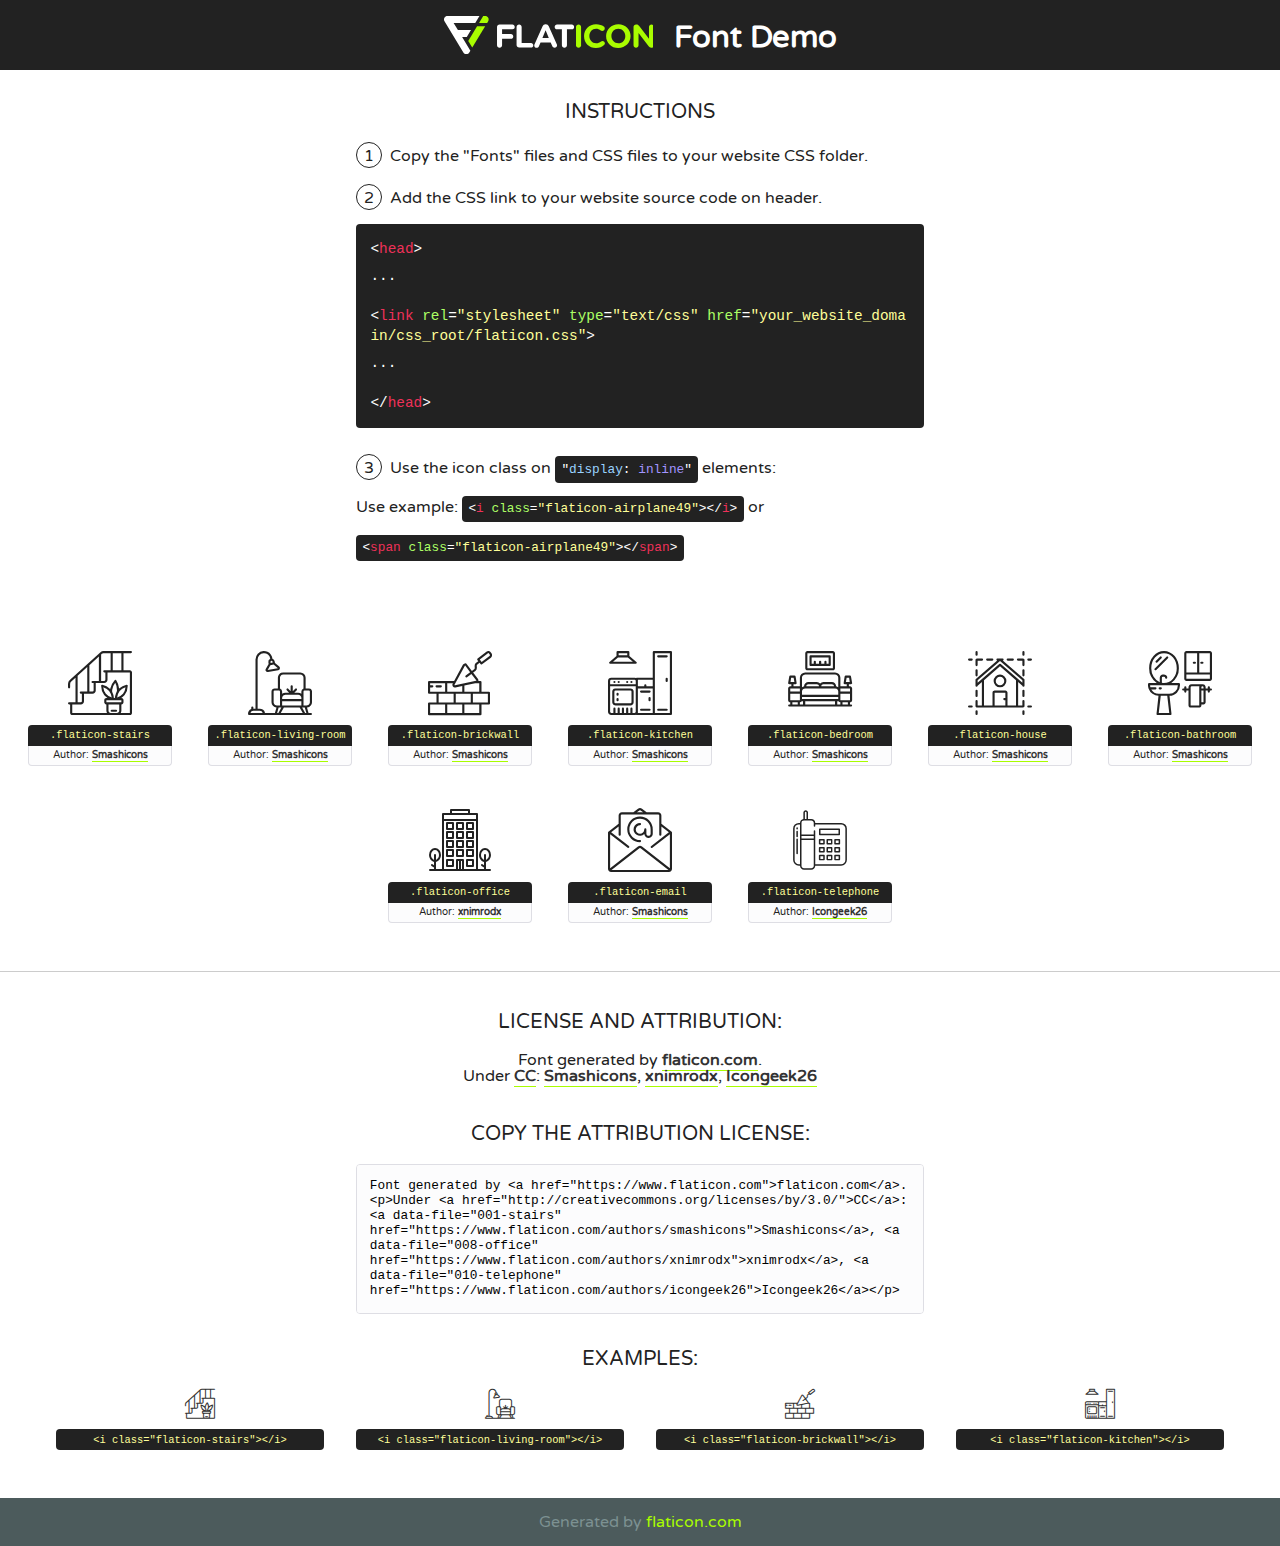
<file: website/lib/flaticon/font/flaticon.html>
<!DOCTYPE html>
<html>

<head>
    <title>Flaticon WebFont</title>
    <link href="http://fonts.googleapis.com/css?family=Varela+Round" rel="stylesheet" type="text/css" />
    <link rel="stylesheet" type="text/css" href="flaticon.css">
    <meta charset="UTF-8">
    <style>
    html, body, div, span, applet, object, iframe,
    h1, h2, h3, h4, h5, h6, p, blockquote, pre,
    a, abbr, acronym, address, big, cite, code,
    del, dfn, em, img, ins, kbd, q, s, samp,
    small, strike, strong, sub, sup, tt, var,
    b, u, i, center,
    dl, dt, dd, ol, ul, li,
    fieldset, form, label, legend,
    table, caption, tbody, tfoot, thead, tr, th, td,
    article, aside, canvas, details, embed,
    figure, figcaption, footer, header, hgroup,
    menu, nav, output, ruby, section, summary,
    time, mark, audio, video {
        margin: 0;
        padding: 0;
        border: 0;
        font-size: 100%;
        font: inherit;
        vertical-align: baseline;
    }
    /* HTML5 display-role reset for older browsers */
    article, aside, details, figcaption, figure,
    footer, header, hgroup, menu, nav, section {
        display: block;
    }
    body {
        line-height: 1;
    }
    ol, ul {
        list-style: none;
    }
    blockquote, q {
        quotes: none;
    }
    blockquote:before, blockquote:after,
    q:before, q:after {
        content: '';
        content: none;
    }
    table {
        border-collapse: collapse;
        border-spacing: 0;
    }
    body {
        font-family: 'Varela Round', Helvetica, Arial, sans-serif;
        font-size: 16px;
        color: #222;
    }
    a {
        color: #333;
        border-bottom: 1px solid #a9fd00;
        font-weight: bold;
        text-decoration: none;
    }
    * {
        -moz-box-sizing: border-box;
        -webkit-box-sizing: border-box;
        box-sizing: border-box;
        margin: 0;
        padding: 0;
    }
    [class^="flaticon-"]:before, [class*=" flaticon-"]:before, [class^="flaticon-"]:after, [class*=" flaticon-"]:after {
        font-family: Flaticon;
        font-size: 30px;
        font-style: normal;
        margin-left: 20px;
        color: #333;
    }
    .wrapper {
        max-width: 600px;
        margin: auto;
        padding: 0 1em;
    }
    .title {
        font-size: 1.25em;
        text-align: center;
        margin-bottom: 1em;
        text-transform: uppercase;
    }
    header {
        text-align: center;
        background-color: #222;
        color: #fff;
        padding: 1em;
    }
    header .logo {
        width: 210px;
        height: 38px;
        display: inline-block;
        vertical-align: middle;
        margin-right: 1em;
        border: none;
    }
    header strong {
        font-size: 1.95em;
        font-weight: bold;
        vertical-align: middle;
        margin-top: 5px;
        display: inline-block;
    }
    .demo {
        margin: 2em auto;
        line-height: 1.25em;
    }
    .demo ul li {
        margin-bottom: 1em;
    }
    .demo ul li .num {
        color: #222;
        border-radius: 20px;
        display: inline-block;
        width: 26px;
        padding: 3px;
        height: 26px;
        text-align: center;
        margin-right: 0.5em;
        border: 1px solid #222;
    }
    .demo ul li code {
        background-color: #222;
        border-radius: 4px;
        padding: 0.25em 0.5em;
        display: inline-block;
        color: #fff;
        font-family: Consolas,Monaco,Lucida Console,Liberation Mono,DejaVu Sans Mono,Bitstream Vera Sans Mono,Courier New, monospace;
        font-weight: lighter;
        margin-top: 1em;
        font-size: 0.8em;
        word-break: break-all;
    }
    .demo ul li code.big {
        padding: 1em;
        font-size: 0.9em;
    }
    .demo ul li code .red {
        color: #EF3159;
    }
    .demo ul li code .green {
        color: #ACFF65;
    }
    .demo ul li code .yellow {
        color: #FFFF99;
    }
    .demo ul li code .blue {
        color: #99D3FF;
    }
    .demo ul li code .purple {
        color: #A295FF;
    }
    .demo ul li code .dots {
        margin-top: 0.5em;
        display: block;
    }
    #glyphs {
        border-bottom: 1px solid #ccc;
        padding: 2em 0;
        text-align: center;
    }
    .glyph {
        display: inline-block;
        width: 9em;
        margin: 1em;
        text-align: center;
        vertical-align: top;
        background: #FFF;
    }
    .glyph .glyph-icon {
        padding: 10px;
        display: block;
        font-family:"Flaticon";
        font-size: 64px;
        line-height: 1;
    }
    .glyph .glyph-icon:before {
        font-size: 64px;
        color: #222;
        margin-left: 0;
    }
    .class-name {
        font-size: 0.65em;
        background-color: #222;
        color: #fff;
        border-radius: 4px 4px 0 0;
        padding: 0.5em;
        color: #FFFF99;
        font-family: Consolas,Monaco,Lucida Console,Liberation Mono,DejaVu Sans Mono,Bitstream Vera Sans Mono,Courier New, monospace;
    }
    .author-name {
        font-size: 0.6em;
        background-color: #fcfcfd;
        border: 1px solid #DEDEE4;
        border-top: 0;
        border-radius: 0 0 4px 4px;
        padding: 0.5em;
    }
    .class-name:last-child {
        font-size: 10px;
        color:#888;
    }
    .class-name:last-child a {
        font-size: 10px;
        color:#555;
    }
    .class-name:last-child a:hover {
        color:#a9fd00;
    }
    .glyph > input {
        display: block;
        width: 100px;
        margin: 5px auto;
        text-align: center;
        font-size: 12px;
        cursor: text;
    }
    .glyph > input.icon-input {
        font-family:"Flaticon";
        font-size: 16px;
        margin-bottom: 10px;
    }
    .attribution .title {
        margin-top: 2em;
    }
    .attribution textarea {
        background-color: #fcfcfd;
        padding: 1em;
        border: none;
        box-shadow: none;
        border: 1px solid #DEDEE4;
        border-radius: 4px;
        resize: none;
        width: 100%;
        height: 150px;
        font-size: 0.8em;
        font-family: Consolas,Monaco,Lucida Console,Liberation Mono,DejaVu Sans Mono,Bitstream Vera Sans Mono,Courier New, monospace;
        -webkit-appearance: none;
    }
    .iconsuse {
        margin: 2em auto;
        text-align: center;
        max-width: 1200px;
    }
    .iconsuse:after {
        content: '';
        display: table;
        clear: both;
    }
    .iconsuse .image {
        float: left;
        width: 25%;
        padding: 0 1em;
    }
    .iconsuse .image p {
        margin-bottom: 1em;
    }
    .iconsuse .image span {
        display: block;
        font-size: 0.65em;
        background-color: #222;
        color: #fff;
        border-radius: 4px;
        padding: 0.5em;
        color: #FFFF99;
        margin-top: 1em;
        font-family: Consolas,Monaco,Lucida Console,Liberation Mono,DejaVu Sans Mono,Bitstream Vera Sans Mono,Courier New, monospace;
    }
    #footer {
        text-align: center;
        background-color: #4C5B5C;
        color: #7c9192;
        padding: 1em;
    }
    #footer a {
        border: none;
        color: #a9fd00;
        font-weight: normal;
    }
    @media (max-width: 960px) {
        .iconsuse .image {
            width: 50%;
        }
    }
    @media (max-width: 560px) {
        .iconsuse .image {
            width: 100%;
        }
    }
    </style>
</head>

<body class="characters-off">

    <header>
        <a href="https://www.flaticon.com" target="_blank" class="logo">
            <svg version="1.1" xmlns="http://www.w3.org/2000/svg" xmlns:xlink="http://www.w3.org/1999/xlink" xmlns:a="http://ns.adobe.com/AdobeSVGViewerExtensions/3.0/" viewBox="0 0 560.875 102.036" enable-background="new 0 0 560.875 102.036" xml:space="preserve">
                <defs>
                </defs>
                <g>
                    <g class="letters">
                        <path fill="#ffffff" d="M141.596,29.675c0-3.777,2.985-6.767,6.764-6.767h34.438c3.426,0,6.15,2.728,6.15,6.15
                        c0,3.43-2.724,6.149-6.15,6.149h-27.674v13.091h23.719c3.429,0,6.151,2.724,6.151,6.15c0,3.43-2.723,6.149-6.151,6.149h-23.719
                        v17.574c0,3.773-2.986,6.761-6.764,6.761c-3.779,0-6.764-2.989-6.764-6.761V29.675z"></path>
                        <path fill="#ffffff" d="M193.844,29.149c0-3.781,2.985-6.767,6.764-6.767c3.776,0,6.763,2.985,6.763,6.767v42.957h25.039
                        c3.426,0,6.149,2.726,6.149,6.153c0,3.425-2.723,6.15-6.149,6.15h-31.802c-3.779,0-6.764-2.986-6.764-6.768V29.149z"></path>
                        <path fill="#ffffff" d="M241.891,75.71l21.438-48.407c1.492-3.341,4.215-5.357,7.906-5.357h0.792
                        c3.686,0,6.323,2.017,7.815,5.357l21.439,48.407c0.436,0.967,0.701,1.845,0.701,2.723c0,3.602-2.809,6.501-6.414,6.501
                        c-3.161,0-5.269-1.845-6.499-4.655l-4.132-9.661h-27.059l-4.301,10.102c-1.144,2.631-3.426,4.214-6.237,4.214
                        c-3.517,0-6.24-2.81-6.24-6.325C241.1,77.64,241.451,76.677,241.891,75.71z M279.932,58.666l-8.521-20.297l-8.526,20.297H279.932
                        z"></path>
                        <path fill="#ffffff" d="M314.864,35.387H301.86c-3.429,0-6.239-2.813-6.239-6.238c0-3.429,2.811-6.24,6.239-6.24h39.533
                        c3.426,0,6.237,2.811,6.237,6.24c0,3.425-2.811,6.238-6.237,6.238h-13.001v42.785c0,3.773-2.99,6.761-6.764,6.761
                        c-3.779,0-6.764-2.989-6.764-6.761V35.387z"></path>
                        <path fill="#A9FD00" d="M352.615,29.149c0-3.781,2.985-6.767,6.767-6.767c3.774,0,6.761,2.985,6.761,6.767v49.024
                        c0,3.773-2.987,6.761-6.761,6.761c-3.781,0-6.767-2.989-6.767-6.761V29.149z"></path>
                        <path fill="#A9FD00" d="M374.132,53.836v-0.179c0-17.481,13.178-31.801,32.065-31.801c9.22,0,15.459,2.458,20.557,6.238
                        c1.402,1.054,2.637,2.985,2.637,5.357c0,3.692-2.985,6.59-6.681,6.59c-1.845,0-3.071-0.702-4.044-1.319
                        c-3.776-2.813-7.729-4.393-12.562-4.393c-10.364,0-17.831,8.611-17.831,19.154v0.173c0,10.542,7.291,19.329,17.831,19.329
                        c5.715,0,9.492-1.756,13.359-4.834c1.049-0.874,2.458-1.491,4.039-1.491c3.429,0,6.325,2.813,6.325,6.236
                        c0,2.106-1.056,3.78-2.282,4.834c-5.539,4.834-12.036,7.733-21.878,7.733C387.572,85.464,374.132,71.493,374.132,53.836z"></path>
                        <path fill="#A9FD00" d="M433.009,53.836v-0.179c0-17.481,13.79-31.801,32.766-31.801c18.981,0,32.592,14.143,32.592,31.628v0.173
                        c0,17.483-13.785,31.807-32.769,31.807C446.625,85.464,433.009,71.32,433.009,53.836z M484.224,53.836v-0.179
                        c0-10.539-7.725-19.326-18.626-19.326c-10.893,0-18.449,8.611-18.449,19.154v0.173c0,10.542,7.73,19.329,18.626,19.329
                        C476.676,72.986,484.224,64.378,484.224,53.836z"></path>
                        <path fill="#A9FD00" d="M506.233,29.321c0-3.774,2.99-6.763,6.767-6.763h1.401c3.252,0,5.183,1.583,7.029,3.953l26.093,34.265
                        V29.059c0-3.692,2.99-6.677,6.681-6.677c3.683,0,6.671,2.985,6.671,6.677v48.934c0,3.78-2.987,6.765-6.764,6.765h-0.436
                        c-3.257,0-5.188-1.581-7.034-3.953l-27.056-35.492v32.944c0,3.687-2.985,6.676-6.678,6.676c-3.683,0-6.673-2.989-6.673-6.676
                        V29.321z"></path>
                    </g>
                    <g class="insignia">
                        <path fill="#ffffff" d="M48.372,56.137h12.517l11.156-18.537H37.186L25.688,18.539h57.825L94.668,0H9.271
                        C5.925,0,2.842,1.801,1.198,4.716c-1.644,2.907-1.593,6.482,0.134,9.343l50.38,83.501c1.678,2.781,4.689,4.476,7.938,4.476
                        c3.246,0,6.257-1.695,7.935-4.476l2.898-4.804L48.372,56.137z"></path>
                        <g class="i">
                            <path fill="#A9FD00" d="M93.575,18.539h0.031v0.004l21.652,0.004l2.705-4.488c1.727-2.861,1.778-6.436,0.133-9.343
                            C116.454,1.801,113.371,0,110.026,0h-5.294L93.575,18.539z"></path>
                            <polygon fill="#A9FD00" points="88.291,27.356 64.725,66.486 75.519,84.404 109.942,27.356"></polygon>
                        </g>
                    </g>
                </g>
            </svg>
        </a>
        <strong>Font Demo</strong>
    </header>


    <section class="demo wrapper">

        <p class="title">Instructions</p>

        <ul>
            <li>
                <span class="num">1</span>Copy the "Fonts" files and CSS files to your website CSS folder.
            </li>
            <li>
                <span class="num">2</span>Add the CSS link to your website source code on header.
                <code class="big">
                    &lt;<span class="red">head</span>&gt;
                    <br/><span class="dots">...</span>
                    <br/>&lt;<span class="red">link</span> <span class="green">rel</span>=<span class="yellow">"stylesheet"</span> <span class="green">type</span>=<span class="yellow">"text/css"</span> <span class="green">href</span>=<span class="yellow">"your_website_domain/css_root/flaticon.css"</span>&gt;
                    <br/><span class="dots">...</span>
                    <br/>&lt;/<span class="red">head</span>&gt;
                </code>
            </li>

            <li>
                <p>
                    <span class="num">3</span>Use the icon class on <code>"<span class="blue">display</span>:<span class="purple"> inline</span>"</code> elements:
                    <br />
                    Use example: <code>&lt;<span class="red">i</span> <span class="green">class</span>=<span class="yellow">&quot;flaticon-airplane49&quot;</span>&gt;&lt;/<span class="red">i</span>&gt;</code> or <code>&lt;<span class="red">span</span> <span class="green">class</span>=<span class="yellow">&quot;flaticon-airplane49&quot;</span>&gt;&lt;/<span class="red">span</span>&gt;</code>
            </li>
        </ul>

    </section>




   <section id="glyphs">


        <div class="glyph"><div class="glyph-icon flaticon-stairs"></div>
            <div class="class-name">.flaticon-stairs</div>
            <div class="author-name">Author: <a data-file="001-stairs" href="https://www.flaticon.com/authors/smashicons">Smashicons</a> </div>
        </div>

        <div class="glyph"><div class="glyph-icon flaticon-living-room"></div>
            <div class="class-name">.flaticon-living-room</div>
            <div class="author-name">Author: <a data-file="002-living-room" href="https://www.flaticon.com/authors/smashicons">Smashicons</a> </div>
        </div>

        <div class="glyph"><div class="glyph-icon flaticon-brickwall"></div>
            <div class="class-name">.flaticon-brickwall</div>
            <div class="author-name">Author: <a data-file="003-brickwall" href="https://www.flaticon.com/authors/smashicons">Smashicons</a> </div>
        </div>

        <div class="glyph"><div class="glyph-icon flaticon-kitchen"></div>
            <div class="class-name">.flaticon-kitchen</div>
            <div class="author-name">Author: <a data-file="004-kitchen" href="https://www.flaticon.com/authors/smashicons">Smashicons</a> </div>
        </div>

        <div class="glyph"><div class="glyph-icon flaticon-bedroom"></div>
            <div class="class-name">.flaticon-bedroom</div>
            <div class="author-name">Author: <a data-file="005-bedroom" href="https://www.flaticon.com/authors/smashicons">Smashicons</a> </div>
        </div>

        <div class="glyph"><div class="glyph-icon flaticon-house"></div>
            <div class="class-name">.flaticon-house</div>
            <div class="author-name">Author: <a data-file="006-house" href="https://www.flaticon.com/authors/smashicons">Smashicons</a> </div>
        </div>

        <div class="glyph"><div class="glyph-icon flaticon-bathroom"></div>
            <div class="class-name">.flaticon-bathroom</div>
            <div class="author-name">Author: <a data-file="007-bathroom" href="https://www.flaticon.com/authors/smashicons">Smashicons</a> </div>
        </div>

        <div class="glyph"><div class="glyph-icon flaticon-office"></div>
            <div class="class-name">.flaticon-office</div>
            <div class="author-name">Author: <a data-file="008-office" href="https://www.flaticon.com/authors/xnimrodx">xnimrodx</a> </div>
        </div>

        <div class="glyph"><div class="glyph-icon flaticon-email"></div>
            <div class="class-name">.flaticon-email</div>
            <div class="author-name">Author: <a data-file="009-email" href="https://www.flaticon.com/authors/smashicons">Smashicons</a> </div>
        </div>

        <div class="glyph"><div class="glyph-icon flaticon-telephone"></div>
            <div class="class-name">.flaticon-telephone</div>
            <div class="author-name">Author: <a data-file="010-telephone" href="https://www.flaticon.com/authors/icongeek26">Icongeek26</a> </div>
        </div>


    </section>



    <section class="attribution wrapper"   style="text-align:center;">

      <div class="title">License and attribution:</div><div class="attrDiv">Font generated by <a href="https://www.flaticon.com">flaticon.com</a>. <div><p>Under <a href="http://creativecommons.org/licenses/by/3.0/">CC</a>: <a data-file="001-stairs" href="https://www.flaticon.com/authors/smashicons">Smashicons</a>, <a data-file="008-office" href="https://www.flaticon.com/authors/xnimrodx">xnimrodx</a>, <a data-file="010-telephone" href="https://www.flaticon.com/authors/icongeek26">Icongeek26</a></p>  </div>
      </div>
      <div class="title">Copy the Attribution License:</div>

    <textarea onclick="this.focus();this.select();">Font generated by &lt;a href=&quot;https://www.flaticon.com&quot;&gt;flaticon.com&lt;/a&gt;. <p>Under <a href="http://creativecommons.org/licenses/by/3.0/">CC</a>: <a data-file="001-stairs" href="https://www.flaticon.com/authors/smashicons">Smashicons</a>, <a data-file="008-office" href="https://www.flaticon.com/authors/xnimrodx">xnimrodx</a>, <a data-file="010-telephone" href="https://www.flaticon.com/authors/icongeek26">Icongeek26</a></p>
     </textarea>

    </section>

    <section class="iconsuse">

          <div class="title">Examples:</div>

            <div class="image">
                <p>
                    <i class="glyph-icon flaticon-stairs"></i>
                    <span>&lt;i class=&quot;flaticon-stairs&quot;&gt;&lt;/i&gt;</span>
                </p>
            </div>

            <div class="image">
                <p>
                    <i class="glyph-icon flaticon-living-room"></i>
                    <span>&lt;i class=&quot;flaticon-living-room&quot;&gt;&lt;/i&gt;</span>
                </p>
            </div>

            <div class="image">
                <p>
                    <i class="glyph-icon flaticon-brickwall"></i>
                    <span>&lt;i class=&quot;flaticon-brickwall&quot;&gt;&lt;/i&gt;</span>
                </p>
            </div>

            <div class="image">
                <p>
                    <i class="glyph-icon flaticon-kitchen"></i>
                    <span>&lt;i class=&quot;flaticon-kitchen&quot;&gt;&lt;/i&gt;</span>
                </p>
            </div>

        </div>

    </section>

<div id="footer">
    <div>Generated by <a href="https://www.flaticon.com">flaticon.com</a>
    </div>
</div>



</body>
</html>
</file>
<file: website/lib/flaticon/font/flaticon.css>
@font-face {
  font-family: "Flaticon";
  src: url("./Flaticon.eot");
  src: url("./Flaticon.eot?#iefix") format("embedded-opentype"),
       url("./Flaticon.woff2") format("woff2"),
       url("./Flaticon.woff") format("woff"),
       url("./Flaticon.ttf") format("truetype"),
       url("./Flaticon.svg#Flaticon") format("svg");
  font-weight: normal;
  font-style: normal;
}

@media screen and (-webkit-min-device-pixel-ratio:0) {
  @font-face {
    font-family: "Flaticon";
    src: url("./Flaticon.svg#Flaticon") format("svg");
  }
}

[class^="flaticon-"]:before, [class*=" flaticon-"]:before,
[class^="flaticon-"]:after, [class*=" flaticon-"]:after {
  font-family: Flaticon;
        font-size: 20px;
font-style: normal;
margin-left: 20px;
}

.flaticon-stairs:before { content: "\f100"; }
.flaticon-living-room:before { content: "\f101"; }
.flaticon-brickwall:before { content: "\f102"; }
.flaticon-kitchen:before { content: "\f103"; }
.flaticon-bedroom:before { content: "\f104"; }
.flaticon-house:before { content: "\f105"; }
.flaticon-bathroom:before { content: "\f106"; }
.flaticon-office:before { content: "\f107"; }
.flaticon-email:before { content: "\f108"; }
.flaticon-telephone:before { content: "\f109"; }
</file>
